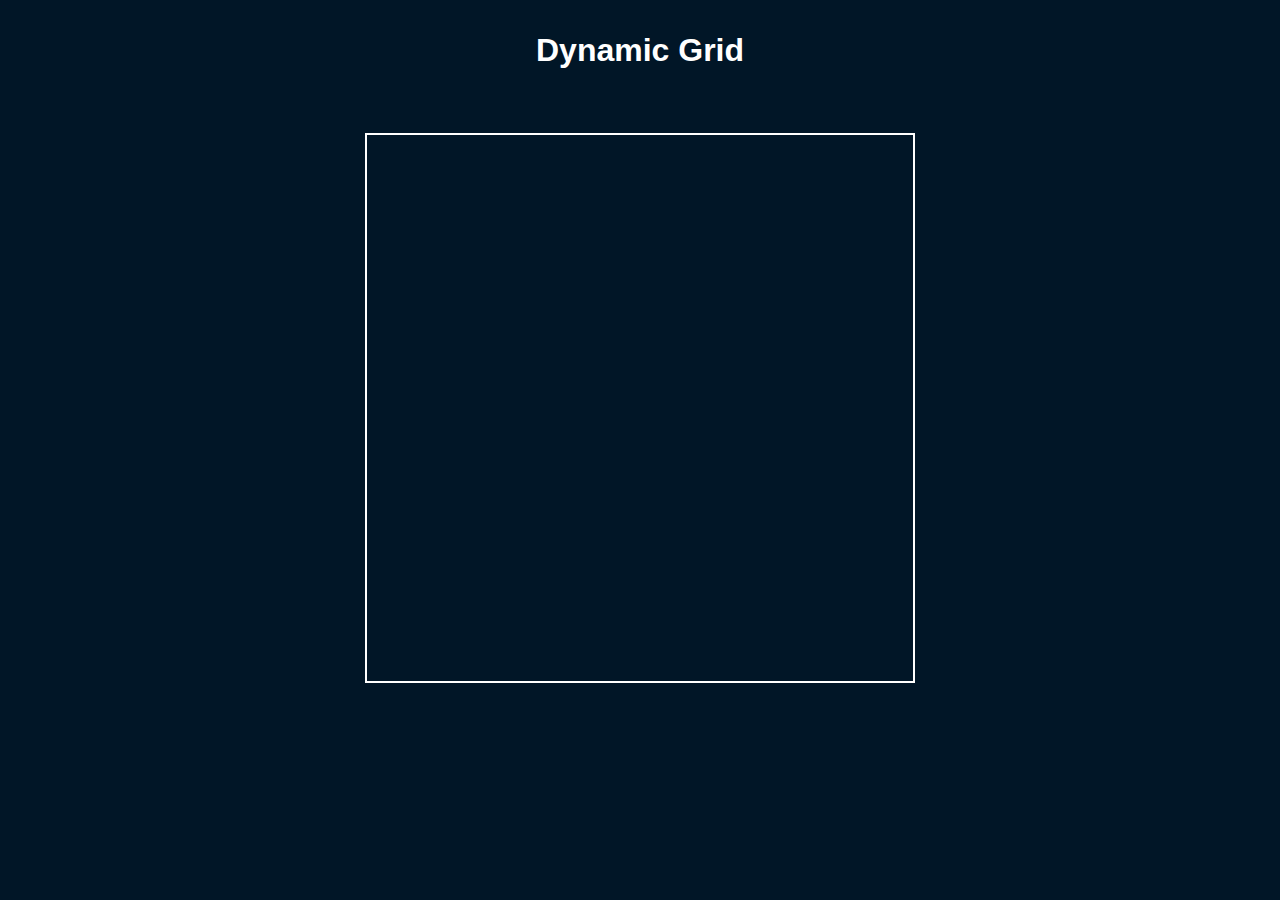
<file: cartella snack-6/index.html>
<!DOCTYPE html>
<html lang="en">
<head>
    <meta charset="UTF-8">
    <meta name="viewport" content="width=device-width, initial-scale=1.0">
    <title>Document</title>
    <link rel="stylesheet" href="./style/style.css">
</head>
<body>
    <h1>
        Dynamic Grid
    </h1>

    <main>
        <section class="main-content">

        </section>
    </main>

    <script src="./js/script.js"></script>
    
</body>
</html>
</file>
<file: cartella snack-6/style/style.css>
*{
    margin: 0;
    padding: 0;
    box-sizing: border-box;
}

body{
    font-family: 'Lucida Sans', 'Lucida Sans Regular', 'Lucida Grande', 'Lucida Sans Unicode', Geneva, Verdana, sans-serif;
    text-align: center;
    background-color: #011627;
    color: white;
}

h1,
h2{
    padding-top: 2rem;
    margin-bottom: 2rem;
}

main{
    padding: 2rem;
}

section.main-content{
    width: 550px;
    height: 550px;
    margin: 0 auto;
    display: flex;
    flex-wrap: wrap;
    border: 2px solid white;

}

section.main-content div.square{
    width: 3rem;
    height: 3rem;
    border: 2px solid white;
    font-size: 2rem;
    display: flex;
    justify-content: center;
    align-items: center;
    text-align: center;
}



section.main-content article.item-square.clicked.bg-blue{
    background-color: #1bdf9e;
}

section.main-content article.item-square.clicked.bg-red{
    background-color: rgb(234, 19, 137);
}
</file>
